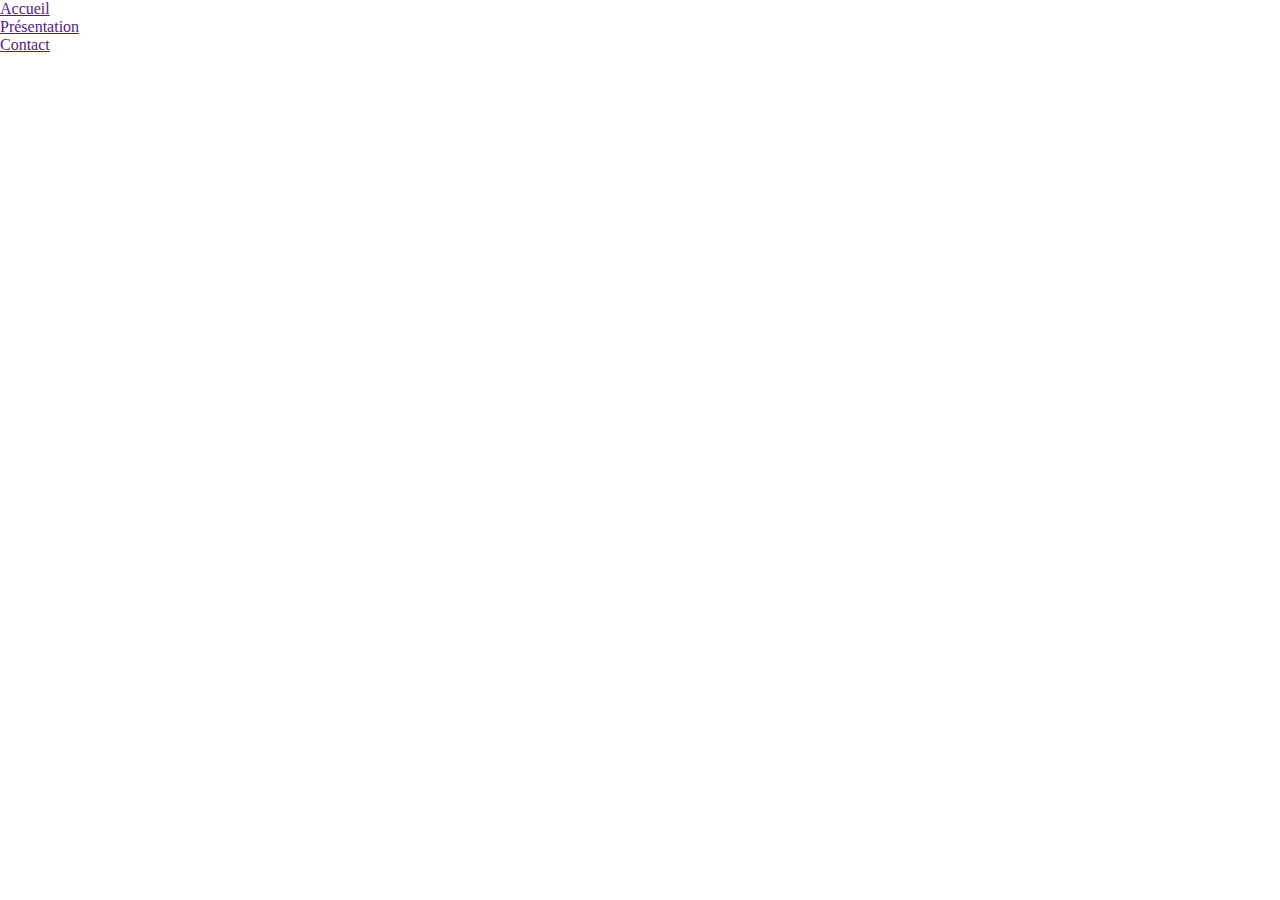
<file: jobXX/index.html>
<!DOCTYPE html>
<html lang="en">
<head>
    <meta charset="UTF-8">
    <meta name="viewport" content="width=device-width, initial-scale=1.0">
    <title>JobXX</title>
    <link rel="stylesheet" href="style1.css">
    <link rel="stylesheet" href="style2.css">
    <link rel="stylesheet" href="style3.css">
    <link rel="stylesheet" href="style4.css">
</head>
<body>
    <header>
        <nav>
            <ul>
                <li><a href="">Accueil</a></li>
                <li><a href="">Présentation</a></li>
                <li><a href="">Contact</a></li>
            </ul>
        </nav>
    </header>
    <main>
        <section class="container">
            
        </section>

        
        <section class="container">
            
        </section>

        <section class="container">
            
        </section>

        <section class="container">
            
        </section>


    </main>
    
</body>
</html>
</file>
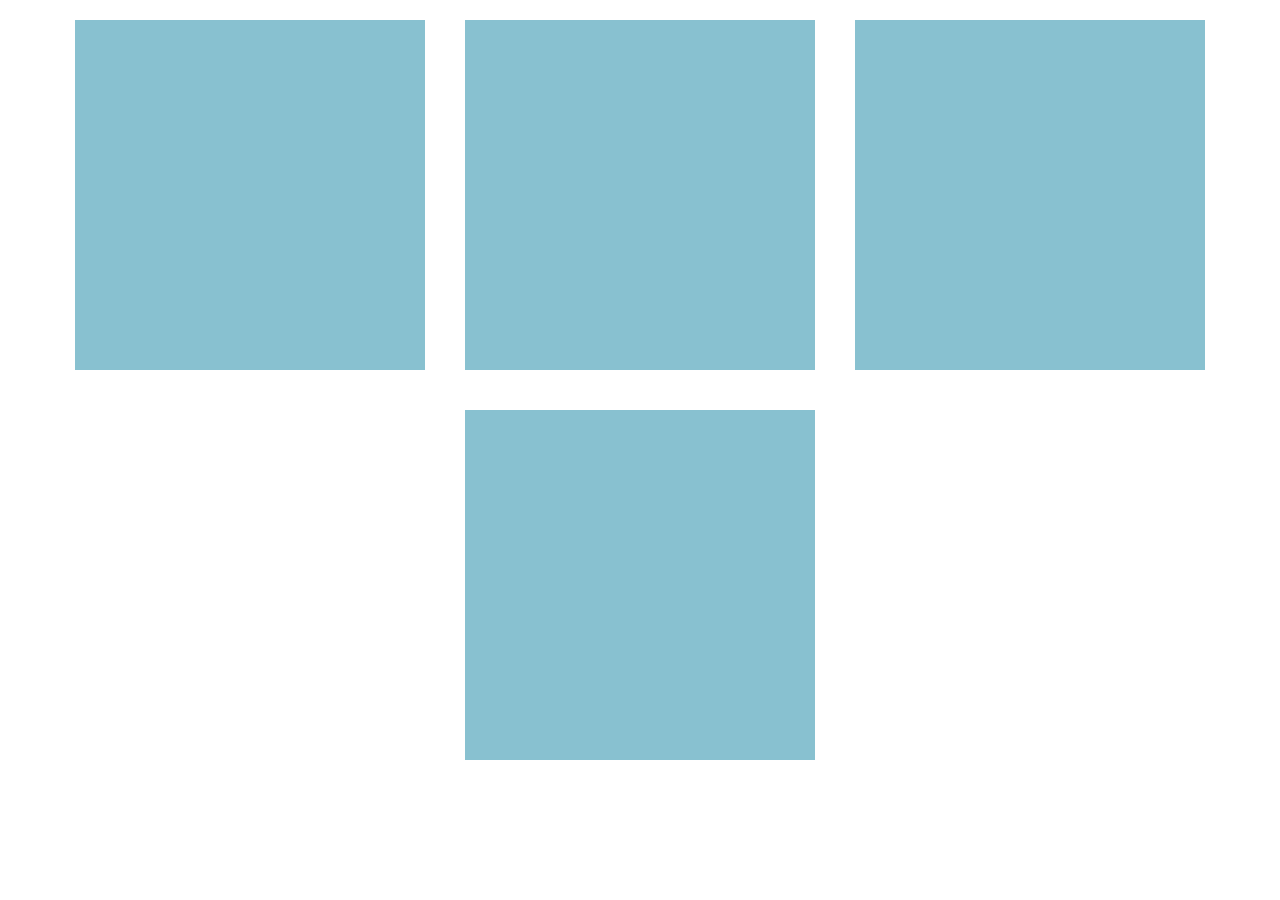
<file: jobXX3/index.html>
<!DOCTYPE html>
<html lang="en">
<head>
    <meta charset="UTF-8">
    <meta name="viewport" content="width=device-width, initial-scale=1.0">
    <title>JobXX</title>
    <link rel="stylesheet" href="style.css">
</head>
<body>
    <main>
        
        <section class="container1"></section>
        
        <section class="container2"></section>

        <section class="container3"></section>

        <section class="container4"></section>

    </main>
    
</body>
</html>
</file>
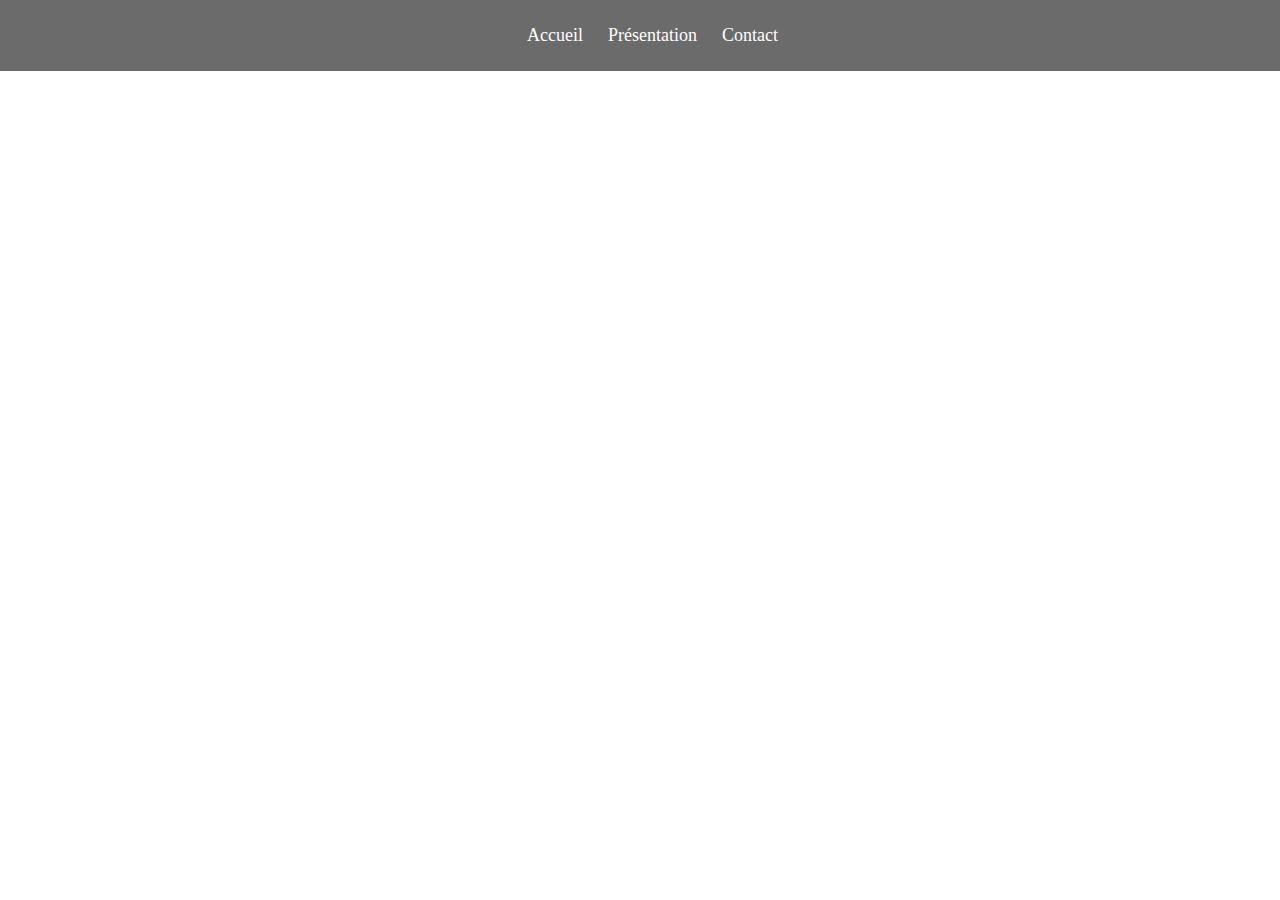
<file: jobXX4/index.html>
<!DOCTYPE html>
<html lang="en">
<head>
    <meta charset="UTF-8">
    <meta name="viewport" content="width=device-width, initial-scale=1.0">
    <title>JobXX</title>
    <link rel="stylesheet" href="style.css">

    <!--Link pour mes icon FontAwesome-->
    <link rel="stylesheet" href="https://cdnjs.cloudflare.com/ajax/libs/font-awesome/6.5.1/css/all.min.css" integrity="sha512-DTOQO9RWCH3ppGqcWaEA1BIZOC6xxalwEsw9c2QQeAIftl+Vegovlnee1c9QX4TctnWMn13TZye+giMm8e2LwA==" crossorigin="anonymous" referrerpolicy="no-referrer" >
</head>
<body>
    <header class="link-conatainer">
        <ul class="link-ul-conatainer">
            <li class="link-li-conatainer"><a href="">Accueil</a></li>
            <li class="link-li-conatainer"><a href="">Présentation</a></li>
            <li class="link-li-conatainer"><a href="">Contact</a></li>
        </ul>

        <div class="hamburger-dropdown">
            <div class="hamburger"><i class="fa-solid fa-bars"></i></div>
            <div class="hamburger-dropdown-content">
                <ul class="link-ul-conatainer">
                    <li class="link-il-conatainer"><a href="">Accueil</a></li>
                    <li class="link-il-conatainer"><a href="">Présentation</a></li>
                    <li class="link-il-conatainer"><a href="">Contact</a></li>
                </ul>
            </div>
        </div>

    </header>
    <main>
        
        <section class="container1"></section>
        
        <section class="container2"></section>

        <section class="container3"></section>

        <section class="container4"></section>

    </main>
    
</body>
</html>
</file>
<file: jobXX/style1.css>
/*Je met les valeur par default a zéro */
*{
    margin: 0;
    padding: 0;
    box-sizing: border-box;
}

body {
    background: #88c1d0;
}
</file>
<file: jobXX/style2.css>
/*Je met les valeur par default a zéro */
*{
    margin: 0;
    padding: 0;
    box-sizing: border-box;
}

@media only screen and (min-width: 1680px) and (max-width: 1920px) {
    /* Styles à appliquer pour les résolutions d'écran entre 1680px et 1920px */
    body {
        background: #ffca4b;
    }
}
</file>
<file: jobXX/style3.css>
/*Je met les valeur par default a zéro */
*{
    margin: 0;
    padding: 0;
    box-sizing: border-box;
}


@media only screen and (min-width: 1280px) and (max-width: 1680px) {
    /* Styles à appliquer pour les résolutions d'écran entre 1280px et 1680px */
    body {
        background: #275fa0;
    }
  }
</file>
<file: jobXX/style4.css>
/*Je met les valeur par default a zéro */
*{
    margin: 0;
    padding: 0;
    box-sizing: border-box;
}

@media only screen and (max-width: 1280px) {
    body {
        background: #ffffff;
    } 
} ;
</file>
<file: jobXX3/style.css>
/*Je met les valeur par default a zéro */
*{
    margin: 0;
    padding: 0;
    box-sizing: border-box;
}

/* Grand écran */
@media screen and (min-width: 1600px) {

  main {
    display: flex;
    justify-content: center;
    align-items: center;
  }

  .container1, .container2, .container3, .container4 {
    background: #88c1d0;
    margin: 22px 20px;
    width  : 500px;
    height : 500px;
}

  }

  /* Moyen écran */
@media screen and (max-width: 1599px) and (min-width: 768px) {

  main {
    display: flex;
    justify-content: center; 
    align-items: center;
    flex-wrap: wrap;
    }

  .container1, .container2, .container3, .container4 {
    background: #88c1d0;
    margin: 20px 20px;
    width  : 350px;
    height : 350px;
    }

  }

/* Petit écran */
@media screen and (max-width: 767px) {

  main {
    display: flex;
    justify-content: center;
    align-items: center;
    flex-direction: column;
  }

  .container1, .container2, .container3, .container4 {
    background: #88c1d0;
    margin: 20px 20px;
    width  : 150px;
    height : 150px;
}
  }
</file>
<file: jobXX4/style.css>
/*Je met les valeur par default a zéro */
*{
    margin: 0;
    padding: 0;
    box-sizing: border-box;
}

.link-conatainer {
  background: rgb(107, 107, 107);
  display: flex;
  align-items: center;
  justify-content: center;
}

.link-ul-conatainer {
display: flex;
list-style-type: none;
margin: 25px 10px;
}

/*
.link-li-conatainer {

}
*/

a {
  text-decoration: none;
  padding-left: 25px;
  color: white;
  font-size: 18px;
}

.hamburger {
  margin: 25px 10px;
  font-size: 18px;
}

.fa-solid {
  color: #fff;
}

.hamburger-dropdown {
  position: relative;
  display: inline-block;
}

.hamburger-dropdown-content {
  display: none;
  position: absolute;
  background-color: #f9f9f9;
  min-width: 160px;
  box-shadow: 0px 8px 16px 0px rgba(0,0,0,0.2);
  padding: 12px 16px;
  z-index: 1;
}

.hamburger-dropdown .hamburger-dropdown-content {
  display: block;
}



/* Grand écran */
@media screen and (min-width: 767px) {
  .hamburger, .hamburger-dropdown {
    display: none;
  }

{
  
}

  }

/*------------------------------------------------------*/

/* Petit écran */
@media screen and (max-width: 767px) {
  .link-ul-conatainer {
    display: none;
  }

  }





















/* Grand écran 
@media screen and (min-width: 1600px) {

  main {
    display: flex;
    justify-content: center;
    align-items: center;
  }

  .container1, .container2, .container3, .container4 {
    background: #88c1d0;
    margin: 22px 20px;
    width  : 500px;
    height : 500px;
}
  }*/



  /* Moyen écran 
@media screen and (max-width: 1599px) and (min-width: 768px) {

  main {
    display: flex;
    justify-content: center; 
    align-items: center;
    flex-wrap: wrap;
    }

  .container1, .container2, .container3, .container4 {
    background: #88c1d0;
    margin: 20px 20px;
    width  : 350px;
    height : 350px;
    }
  }*/



/* Petit écran 
@media screen and (max-width: 767px) {

  main {
    display: flex;
    justify-content: center;
    align-items: center;
    flex-direction: column;
  }

  .container1, .container2, .container3, .container4 {
    background: #88c1d0;
    margin: 20px 20px;
    width  : 150px;
    height : 150px;
}
  }
*/
</file>
